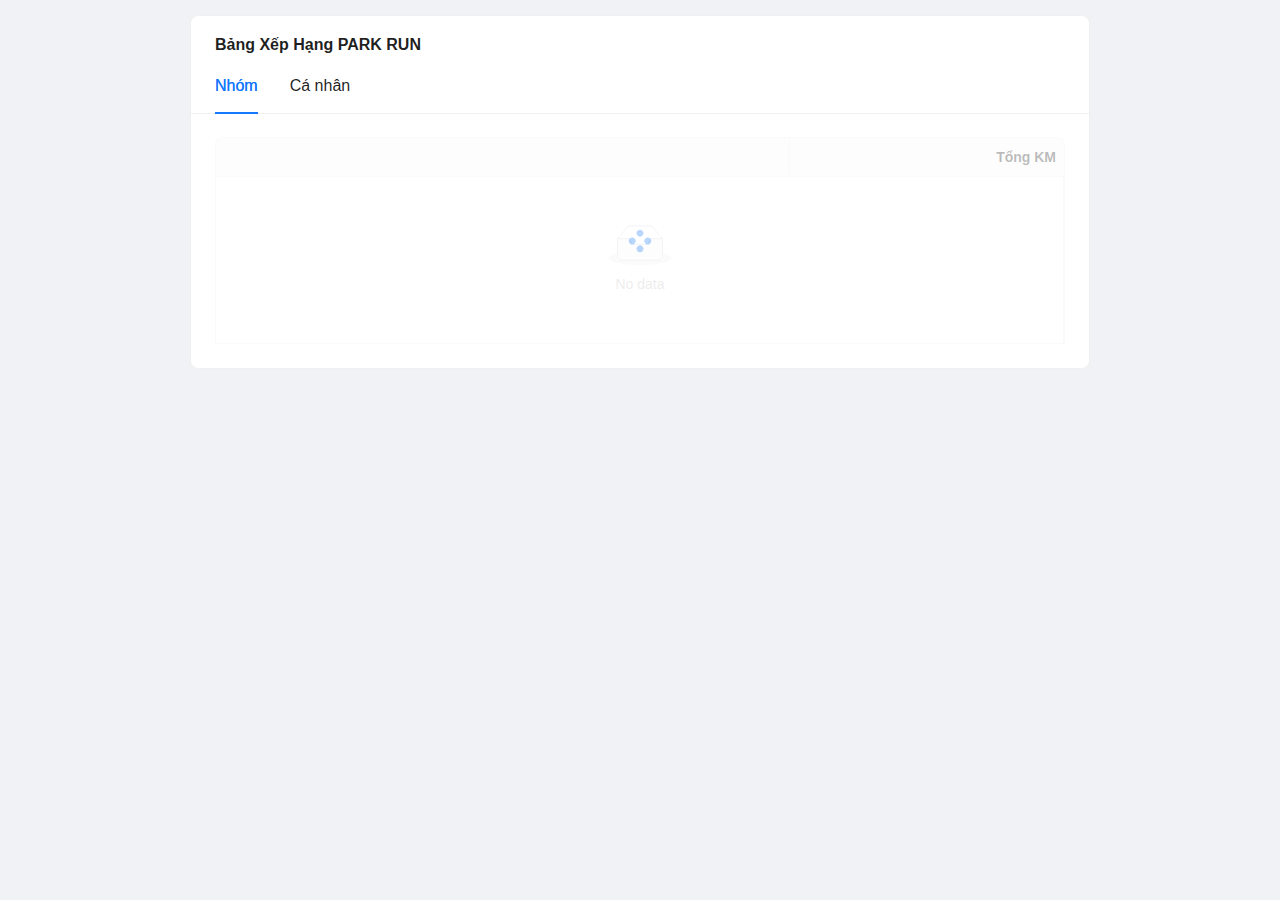
<file: parkrun/index.html>
<!doctype html>
<html lang="en">
  <head>
    <meta charset="UTF-8" />
    <meta name="viewport" content="width=device-width, initial-scale=1.0" />
    <title>PARK RUN</title>
    <script type="module" crossorigin src="/parkrun/assets/index-674beb99.js"></script>
    <link rel="stylesheet" href="/parkrun/assets/index-2c0b26ab.css">
  </head>
  <body>
    <div id="root"></div>

  </body>
</html>
</file>
<file: parkrun/assets/index-2c0b26ab.css>
*,:before,:after{box-sizing:border-box;border-width:0;border-style:solid;border-color:#e5e7eb}html{line-height:1.5;-webkit-text-size-adjust:100%;-moz-tab-size:4;-o-tab-size:4;tab-size:4;font-family:ui-sans-serif,system-ui,-apple-system,BlinkMacSystemFont,Segoe UI,Roboto,Helvetica Neue,Arial,Noto Sans,sans-serif,"Apple Color Emoji","Segoe UI Emoji",Segoe UI Symbol,"Noto Color Emoji";font-feature-settings:normal;font-variation-settings:normal}body{margin:0;line-height:inherit}
</file>
